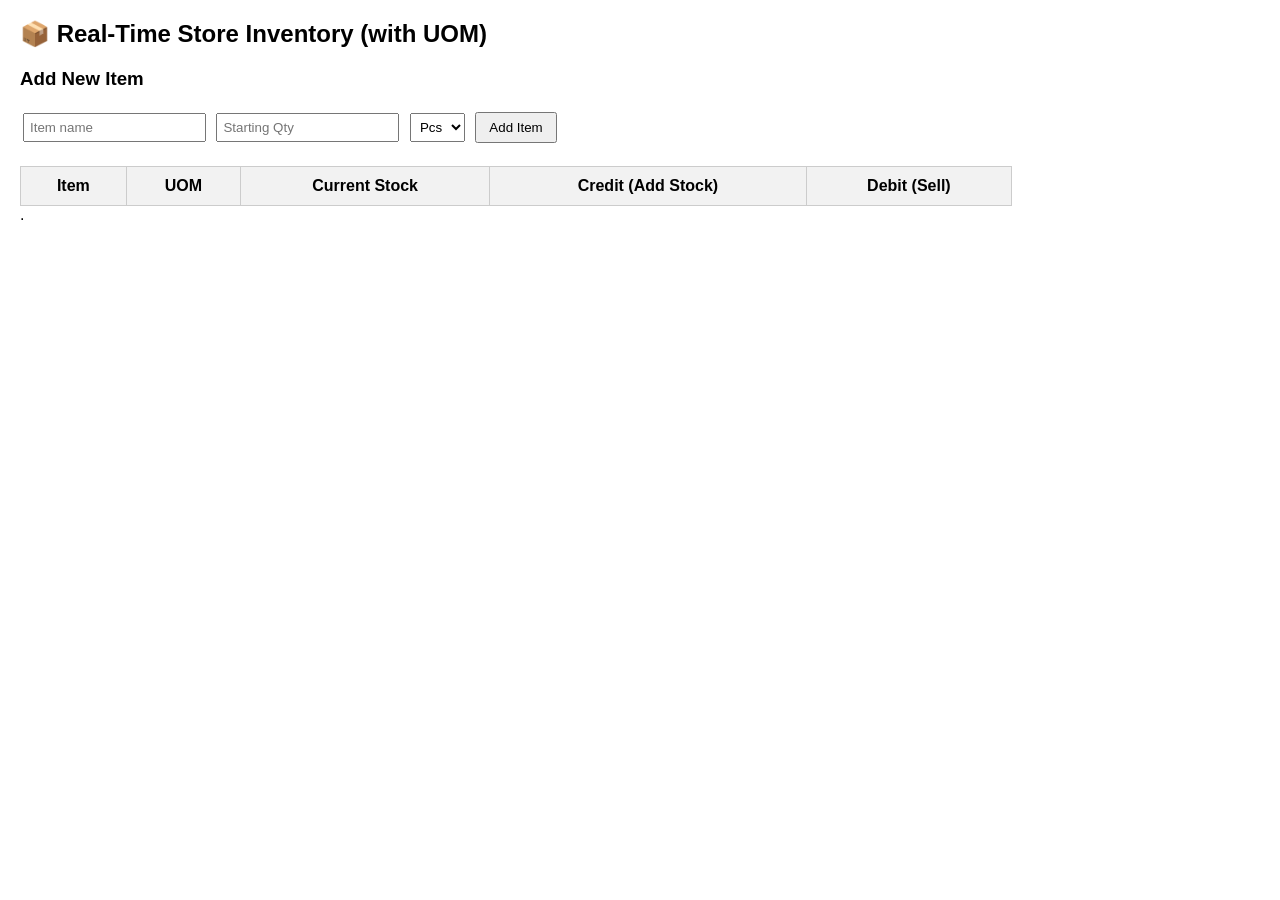
<file: index.html>
<!DOCTYPE html>
<html lang="en">
<head>
  <meta charset="UTF-8">
  <title>Real-Time Store Inventory with UOM</title>
  <style>
    body { font-family: Arial, sans-serif; margin: 20px; }
    table { border-collapse: collapse; width: 80%; margin-top: 20px; }
    th, td { border: 1px solid #ccc; padding: 10px; text-align: center; }
    th { background: #f2f2f2; }
    input, select { padding: 5px; margin: 3px; }
    button { padding: 6px 12px; margin: 3px; cursor: pointer; }
  </style>
</head>
<body>
  <h2>📦 Real-Time Store Inventory (with UOM)</h2>

  <!-- Add New Item Section -->
  <h3>Add New Item</h3>
  <input type="text" id="itemName" placeholder="Item name">
  <input type="number" id="itemQty" placeholder="Starting Qty">
  <select id="itemUom">
    <option value="Pcs">Pcs</option>
    <option value="Kg">Kg</option>
    <option value="Ltr">Ltr</option>
    <option value="Box">Box</option>
  </select>
  <button onclick="addItem()">Add Item</button>

  <!-- Inventory Table -->
  <table>
    <thead>
      <tr>
        <th>Item</th>
        <th>UOM</th>
        <th>Current Stock</th>
        <th>Credit (Add Stock)</th>
        <th>Debit (Sell)</th>
      </tr>
    </thead>
    <tbody id="inventory">
      <!-- Items will appear here -->
    </tbody>
  </table>

  <script>
    function addItem() {
      let name = document.getElementById("itemName").value.trim();
      let qty = Number(document.getElementById("itemQty").value);
      let uom = document.getElementById("itemUom").value;

      if (name === "" || isNaN(qty) || qty < 0) {
        alert("Enter valid item name and quantity.");
        return;
      }

      let safeId = name.toLowerCase().replace(/\s+/g, "-");

      // prevent duplicates
      if (document.getElementById("row-" + safeId)) {
        alert("Item already exists!");
        return;
      }

      let table = document.getElementById("inventory");
      let row = document.createElement("tr");
      row.id = "row-" + safeId;

      row.innerHTML = `
        <td>${name}</td>
        <td>${uom}</td>
        <td id="qty-${safeId}">${qty}</td>
        <td>
          <input type="number" id="credit-${safeId}" placeholder="Enter Qty">
          <button onclick="creditStock('${safeId}')">➕ Add</button>
        </td>
        <td>
          <input type="number" id="debit-${safeId}" placeholder="Enter Qty">
          <button onclick="debitStock('${safeId}')">➖ Sell</button>
        </td>
      `;

      table.appendChild(row);

      // clear input
      document.getElementById("itemName").value = "";
      document.getElementById("itemQty").value = "";
    }

    function creditStock(id) {
      let qtyElement = document.getElementById("qty-" + id);
      let currentQty = Number(qtyElement.innerText);
      let addValue = Number(document.getElementById("credit-" + id).value);

      if (isNaN(addValue) || addValue <= 0) {
        alert("Enter a valid number to add.");
        return;
      }

      qtyElement.innerText = currentQty + addValue;
      document.getElementById("credit-" + id).value = "";
    }

    function debitStock(id) {
      let qtyElement = document.getElementById("qty-" + id);
      let currentQty = Number(qtyElement.innerText);
      let sellValue = Number(document.getElementById("debit-" + id).value);

      if (isNaN(sellValue) || sellValue <= 0) {
        alert("Enter a valid number to sell.");
        return;
      }
      if (sellValue > currentQty) {
        alert("Not enough stock available!");
        return;
      }

      qtyElement.innerText = currentQty - sellValue;
      document.getElementById("debit-" + id).value = "";
    }
  </script>
</body>
</html>
.
</file>
